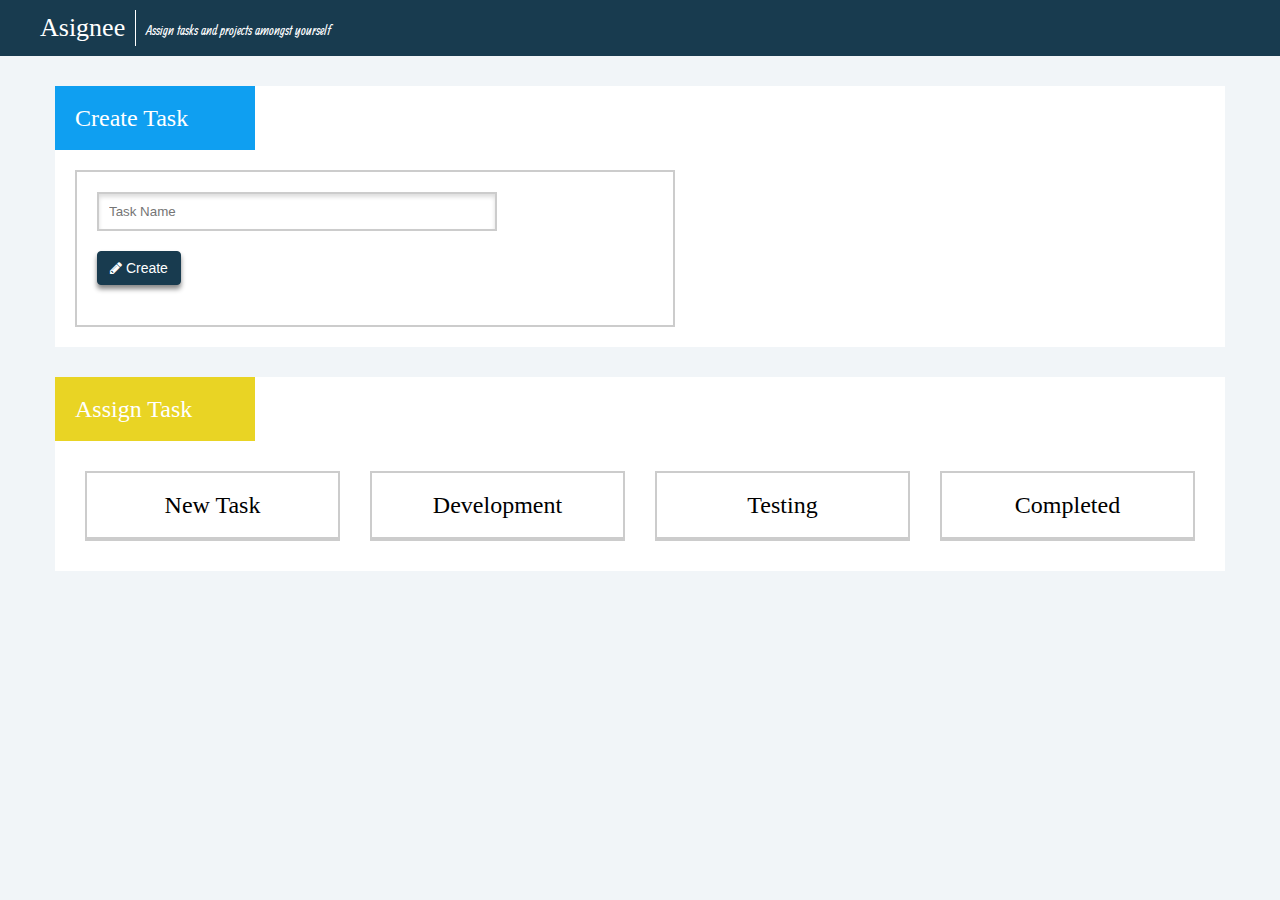
<file: index.html>
<!DOCTYPE html>
<html>

<head>
    <meta name="viewport" content="width=device-width, initial-scale=1.0">
    <title>Asignee</title>
    <script src="https://ajax.googleapis.com/ajax/libs/jquery/3.2.1/jquery.min.js"></script>
    <link rel="stylesheet" href="https://cdnjs.cloudflare.com/ajax/libs/font-awesome/4.7.0/css/font-awesome.min.css">
    <link href='https://fonts.googleapis.com/css?family=Allan' rel='stylesheet'>
    <link rel="stylesheet" href="./css/styles.css">
</head>

<body>

    <main>
        <header>
            <div class="wrapper">
                <h1>
                    Asignee
                </h1>
                <div class="sub-content">
                    Assign tasks and projects amongst yourself
                </div>
            </div>

        </header>
        <div class="wrapper">

            <div class="create-task">
                <h2>
                    Create Task
                </h2>
                <div class="input-cont">
                    <input type="text" id="taskName" placeholder="Task Name">
                    <button class="btn" onclick="addTask()"><span class="space fa fa-pencil"></span> Create</button>
                </div>
            </div>

            <div class="assign-task">
                <h2>
                    Assign Task
                </h2>
                <div class="container-one">
                    <div class="container">
                        <div class="new-task content-box">
                          <div class="contents">
                            <h3>New Task</h3>
                            <div class="taskWrapper">
                                <div class="target" id="target"></div>
                            </div>
                          </div>
                        </div>

                        <div class="development content-box">
                          <div class="contents">
                            <h3> Development</h3>
                            <div class="devWrapper">
                                <div class="devTarget" id="devTarget"></div>
                            </div>
                          </div>
                        </div>
                    </div>
                    <div class="container">
                        <div class="testing content-box">
                          <div class="contents">
                            <h3>Testing</h3>
                            <div class="testWrapper">
                                <div class="testTarget" id="testTarget"></div>
                            </div>
                          </div>
                        </div>
                        <div class="completed content-box">
                          <div class="contents">
                            <h3>Completed</h3>
                            <div class="compWrapper">
                                <div class="compTarget" id="compTarget"></div>
                            </div>
                          </div>
                        </div>
                    </div>
                </div>
            </div>
        </div>

    </main>
    <script type="text/javascript" src="./javascript/scripts.js"></script>

</body>


</html>
</file>
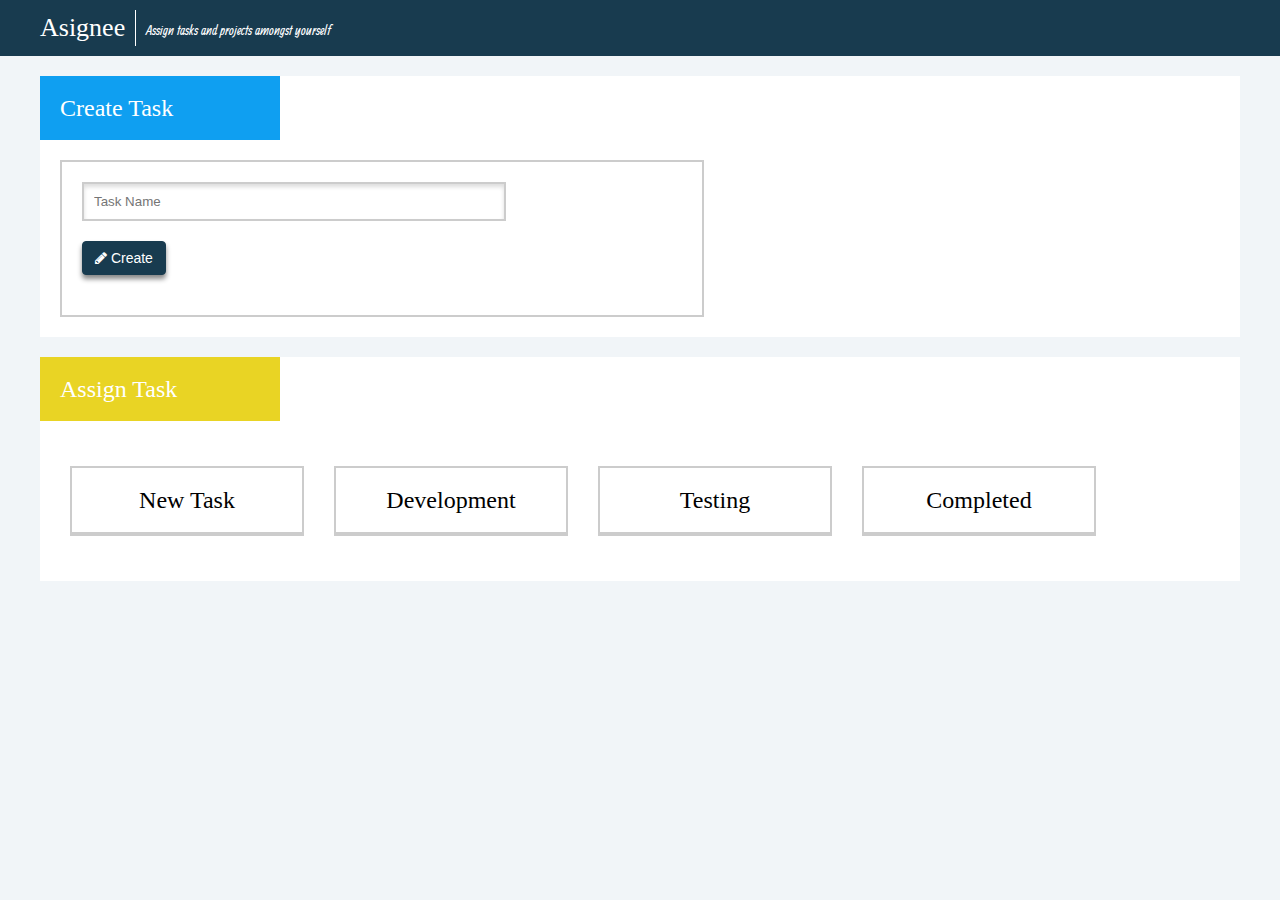
<file: final-front-succesful.html>
<!DOCTYPE html>
<html>

<head>
    <title>Asignee</title>
    <script src="https://ajax.googleapis.com/ajax/libs/jquery/3.2.1/jquery.min.js"></script>
    <link rel="stylesheet" href="https://cdnjs.cloudflare.com/ajax/libs/font-awesome/4.7.0/css/font-awesome.min.css">
    <link href='https://fonts.googleapis.com/css?family=Allan' rel='stylesheet'>
    <link rel="stylesheet" href="styles.css">
</head>

<body>

    <main>
        <header>
            <div class="wrapper">
                <h1>
                    Asignee
                </h1>
                <div class="sub-content">
                    Assign tasks and projects amongst yourself
                </div>
            </div>

        </header>
        <div class="wrapper">

            <div class="create-task">
                <h2>
                    Create Task
                </h2>
                <div class="input-cont">
                    <input type="text" id="taskName" placeholder="Task Name">
                    <button class="btn" onclick="addTask()"><span class="space fa fa-pencil"></span> Create</button>
                </div>
            </div>

            <div class="assign-task">
                <h2>
                    Assign Task
                </h2>
                <div class="container">
                    <div class="new-task">

                        <h3>New Task</h3>
                        <div class="taskWrapper">
                            <div class="target" id="target"></div>
                        </div>
                    </div>

                    <div class="development">
                        <h3> Development</h3>
                        <div class="devWrapper">
                            <div class="devTarget" id="devTarget"></div>
                        </div>
                    </div>
                    <div class="testing">
                        <h3>Testing</h3>
                        <div class="testWrapper">
                            <div class="testTarget" id="testTarget"></div>
                        </div>
                    </div>
                    <div class="completed">
                        <h3>Completed</h3>
                        <div class="compWrapper">
                            <div class="compTarget" id="compTarget"></div>
                        </div>
                    </div>


                </div>
            </div>
        </div>

    </main>
    <script>
        var elements = [],
            elementsDev = [],
            elementsTest = [],
            elementsCompl = [],
            selectedObject = [],
            backObject = [];


        function addTask() {
            alert("hi");
            var task = $("#taskName").val();
            var id = task.replace(/\s/g,'');
            elements.push({
                'task': task,
                'id':id,
                'assignee': ''
            });
            var index = elements.length-1;

            var ele = "<div>" + elements[index].task +
                "</p><br>" +
                "<select id=" + elements[index].id + " name=" + elements[index].id + ">" + ` <option value='volvo' select disabled>Select Enginner</option>
                <option value="saab">Saab</option>
                <option value="mercedes">Mercedes</option>
                <option value="audi">Audi</option> ` + " </select>" + "<button class='btn1' onclick='addToDevelopment(\"" + index + "\")'>Assign</button>" + "</div>";
            $("#target").append(ele);

        }

        function addToDevelopment(index) {



            var selectedAssigne = $('#' + elements[index].id + ' :selected').text();
            elementsDev.push({
                'task': elements[index].task,
                'selectedAssigne': selectedAssigne
            });


            for (var k = 0; k < elements.length; k++) {
                for (var t = 0; t < elementsDev.length; t++) {
                    if (elements[k].task === elementsDev[t].task) {

                        elements.splice(k, 1);
                    }
                }
            }

            var insertElemenet = elementsDev.length-1;

            var ele = "<div><p>" + elementsDev[insertElemenet].task +
                "</p><br><p> Assigned To:" + elementsDev[insertElemenet].selectedAssigne +
                "<button class='btn1' onclick='addToTesting(\"" + insertElemenet + "\")'>Dev Complete</button> </div>";
            $("#devTarget").append(ele);

            var oldEle = "";
            for (var p = 0; p < elements.length; p++) {

                oldEle = oldEle + "<div>" + elements[p].task +
                    "</p><br>" +
                    "<select id=" + elements[p].id + " name=" + elements[p].id + ">" + ` <option value='volvo' select disabled>Select Enginner</option>
                <option value="saab">Saab</option>
                <option value="mercedes">Mercedes</option>
                <option value="audi">Audi</option> ` + " </select>" + "<button class='btn1' onclick='addToDevelopment(\"" + p + "\")'>Assign</button>" + "</div>";

            }
            $("#target").html(oldEle);


        }

        function addToTesting(index) {


            elementsTest.push({
                'task': elementsDev[index].task,
                'selectedAssigne': elementsDev[index].selectedAssigne
            });

            for (var m = 0; m < elementsDev.length; m++) {
                for (var n = 0; n < elementsTest.length; n++) {

                    if (elementsDev[m].task === elementsTest[n].task) {

                        elementsDev.splice(m, 1);
                    }
                }
            }

            var insertElemenet = elementsTest.length-1;
            var ele = "<div><p>" + elementsTest[insertElemenet].task +
                "</p><br><p> Assigned To:" + elementsTest[insertElemenet].selectedAssigne +
                "<button class='btn1' onclick='addToComplete(\"" + insertElemenet + "\")'>Test Complete</button>" +
                "<button class='btn1' onclick='goBack(\"" + insertElemenet + "\")'>Back to Dev</button> </div>";
            $("#testTarget").append(ele);


            var oldEle = "";
            for (var p = 0; p < elementsDev.length; p++) {

                oldEle = oldEle + "<div><p>" + elementsDev[p].task +
                    "</p><br><p> Assigned To:" + elementsDev[p].selectedAssigne +
                    "<button class='btn1' onclick='addToTesting(\"" + p + "\")'>Dev Complete</button> </div>";

            }
            $("#devTarget").html(oldEle);

        }

        function addToComplete(index) {

            elementsCompl.push({
                'task': elementsTest[index].task,
                'selectedAssigne': elementsTest[index].selectedAssigne
            });


            for (var g = 0; g < elementsTest.length; g++) {
                for (var h = 0; h < elementsCompl.length; h++) {
                    if (elementsTest[g].task === elementsCompl[h].task) {
                        elementsTest.splice(g, 1);
                    }
                }
            }
            var insertElemenet = elementsCompl.length-1;
            var ele = "<div><p>" + elementsCompl[insertElemenet].task +
                "</p><br><p> Assigned To:" + elementsCompl[insertElemenet].selectedAssigne +
                "</div>";
            $("#compTarget").append(ele);


            var oldEle = "";
            for (var p = 0; p < elementsTest.length; p++) {
                oldEle = oldEle + "<div><p>" + elementsTest[p].task +
                    "</p><br><p> Assigned To:" + elementsTest[p].selectedAssigne +
                    "<button class='btn1' onclick='addToComplete(\"" + p + "\")'>Test" + " Complete</button>" +
                    "<button class='btn1' onclick='goBack(\"" + p + "\")'>Back to Dev</button></div>";

            }

            $("#testTarget").html(oldEle);

        }

        /* function goBack(index){
            console.log("index :",index);

            backObject.push({
                'task': elementsTest[index].task,
                'selectedAssigne': elementsTest[index].selectedAssigne
            });
            console.log("backObject",backObject);

            console.log("elementsTest",elementsTest);

            for (var g = 0; g < elementsTest.length; g++) {
                for (var h = 0; h < backObject.length; h++) {
                    if (elementsTest[g].task === backObject[h].task) {
                            console.log("found : ",elementsTest[g])
                      elementsTest.splice(g, 1);
                    }
                }
            }



            var ele = "<div><p>" + backObject[y].task +
                    "</p><br><p> Assigned To:" + backObject[y].selectedAssigne +
                    "<button class='btn1' onclick='addToTesting(\"" + y + "\")'>Dev Complete</button> </div>";
            $("#devTarget").append(ele);


            var oldEle = "";
            for (var p = 0; p < elementsTest.length; p++) {
                oldEle = oldEle + "<div><p>" + elementsTest[p].task +
                    "</p><br><p> Assigned To:" + elementsTest[p].selectedAssigne +
                    "<button class='btn1' onclick='addToComplete(\"" + p + "\")'>Dev Complete</button> </div>";

            }

            $("#testTarget").html(oldEle);

        }
*/

    </script>
</body>


</html>
</file>
<file: css/styles.css>
html, body, div, span, applet, object, iframe, h1, h2, h3, h4, h5, h6, p, blockquote, pre, a, abbr, acronym, address, big, cite, code, del, dfn, em, img, ins, kbd, q, s, samp, small, strike, strong, sub, sup, tt, var, b, u, i, center, dl, dt, dd, ol, ul, li, fieldset, form, label, legend, table, caption, tbody, tfoot, thead, tr, th, td, article, aside, canvas, details, embed, figure, figcaption, footer, header, hgroup, menu, nav, output, ruby, section, summary, time, mark, audio, video {
  margin: 0;
  padding: 0;
  border: 0;
  font-size: 100%;
  font: inherit;
  vertical-align: baseline;
}


/* HTML5 display-role reset for older browsers */

article, aside, details, figcaption, figure, footer, header, hgroup, menu, nav, section {
  display: block;
}

body {
  line-height: 1;
  background-color: #f1f5f8;
}

ol, ul {
  list-style: none;
}

blockquote, q {
  quotes: none;
}

blockquote:before, blockquote:after, q:before, q:after {
  content: '';
  content: none;
}

table {
  border-collapse: collapse;
  border-spacing: 0;
}


/********My css starts*********/

* {
  box-sizing: border-box;
}

main {
  overflow: hidden;
}

.wrapper {
  max-width: 1200px;
  margin: 0 auto;
}

header {
  background: #183b4f;
  width: 100%;
  color: #fff;
  overflow: hidden;
  padding: 10px 0;
}

header h1 {
  font-size: 26px;
  float: left;
  padding: 5px 10px 5px 0px;
  border-right: 1px solid #fff;
}

.sub-content {
  font-family: 'Allan';
  font-size: 14px;
  padding: 13px 0px 5px 10px;
  float: left;
}

.create-task {
  margin: 30px 15px;
  background-color: #fff;
  overflow: hidden;
}

.create-task h2 {
  background: #0f9ff1;
  color: #fff;
  max-width: 200px;
  padding: 20px;
  font-size: 24px;
}

.create-task .input-cont {
  margin: 20px;
  padding: 20px;
  border: 2px solid #ccc;
  max-width: 600px;
  overflow: hidden;
}

.create-task .input-cont input {
  display: block;
  max-width: 400px;
  width: 100%;
  padding: 10px;
  border: 2px solid #ccc;
  -webkit-box-shadow: inset 0px 3px 4px 0px #dddddd;
  -moz-box-shadow: inset 0px 3px 4px 0px #dddddd;
  box-shadow: inset 0px 3px 4px 0px #dddddd;
}

.create-task .input-cont button {
  margin: 20px 0px;
}

.btn {
  box-shadow: 0px 4px 5px #888888;
  display: inline-block;
  padding: 6px 12px;
  margin-bottom: 0;
  font-size: 14px;
  font-weight: normal;
  line-height: 1.42857143;
  text-align: center;
  white-space: nowrap;
  vertical-align: middle;
  -ms-touch-action: manipulation;
  touch-action: manipulation;
  cursor: pointer;
  -webkit-user-select: none;
  -moz-user-select: none;
  -ms-user-select: none;
  user-select: none;
  background-image: none;
  border: 1px solid transparent;
  border-radius: 4px;
  color: #fff;
  background-color: #183b4f;
  border-color: #183b4f;
}

.assign-task {
  margin: 30px 15px;
  background-color: #fff;
  overflow: hidden;
}

.assign-task .container {
  background-color: #fff;
  width: 50%;
  float: left;
}

.assign-task h2 {
  background: #e9d424;
  color: #fff;
  max-width: 200px;
  padding: 20px;
  font-size: 24px;
}

.container .content-box {
  float: left;
  width: 50%;
  padding: 0 15px;
}

.container-one {
  width: 100%;
  padding: 30px 15px;
  overflow: hidden;
}

.content-box .contents {}

.container h3 {
  text-align: center;
  padding: 20px;
  font-size: 24px;
  border: 2px solid #ccc;
}

.target div {
  margin: 10px 5px;
  border: 1px solid #ccc;
  overflow: hidden;
  padding: 10px 10px;
  background-color: #f1f5f8;
}

.taskWrapper {
  height: 100%;
  border: 2px solid #ccc;
  border-top: none;
  overflow: hidden;
}

.target div select {
  display: block;
  max-width: 400px;
  width: 100%;
  padding: 10px;
  background-color: #fff;
  margin: 15px 0px 10px 0px;
  -webkit-box-shadow: inset 0px 3px 4px 0px #dddddd;
  -moz-box-shadow: inset 0px 3px 4px 0px #dddddd;
  box-shadow: inset 0px 3px 4px 0px #dddddd;
}

.target div p {
  font-family: 'Abhaya Libre';
  font-size: 16px;
  padding: 5px 0px 14px 0px;
  float: left;
}

.btn1 {
  box-shadow: 0px 4px 5px #888888;
  display: inline-block;
  padding: 10px 30px 10px 30px;
  float: right;
  margin: 10px 0px 2px 10px;
  font-size: 14px;
  font-weight: normal;
  line-height: 1.42857143;
  text-align: center;
  white-space: nowrap;
  vertical-align: middle;
  -ms-touch-action: manipulation;
  touch-action: manipulation;
  cursor: pointer;
  -webkit-user-select: none;
  -moz-user-select: none;
  -ms-user-select: none;
  user-select: none;
  background-image: none;
  border: 1px solid transparent;
  border-radius: 4px;
  color: #fff;
  background-color: #183b4f;
  border-color: #183b4f;
}

.btn3 {
  box-shadow: 0px 4px 5px #888888;
  display: inline-block;
  padding: 10px 20px 10px 20px;
  float: right;
  margin: 30px 0px 2px 10px;
  font-size: 14px;
  font-weight: normal;
  line-height: 1.42857143;
  text-align: center;
  white-space: nowrap;
  vertical-align: middle;
  -ms-touch-action: manipulation;
  touch-action: manipulation;
  cursor: pointer;
  -webkit-user-select: none;
  -moz-user-select: none;
  -ms-user-select: none;
  user-select: none;
  background-image: none;
  border: 1px solid transparent;
  border-radius: 4px;
  color: #fff;
  background-color: #183b4f;
  border-color: #183b4f;
}

.devWrapper {
  height: 100%;
  border: 2px solid #ccc;
  border-top: none;
  overflow: hidden;
}

.devTarget div {
  margin: 10px 5px;
  border: 1px solid #ccc;
  overflow: hidden;
  padding: 10px 10px;
  background-color: #eaf8ff;
}

.devTarget div p button {
  box-shadow: 0px 4px 5px #888888;
  display: inline-block;
  padding: 8px 20px 8px 20px;
  float: right;
  margin: 30px -2px 14px 10px;
  font-size: 14px;
  font-weight: normal;
  line-height: 1.42857143;
  text-align: center;
  white-space: nowrap;
  vertical-align: middle;
  -ms-touch-action: manipulation;
  touch-action: manipulation;
  cursor: pointer;
  -webkit-user-select: none;
  -moz-user-select: none;
  -ms-user-select: none;
  user-select: none;
  background-image: none;
  border: 1px solid transparent;
  border-radius: 4px;
  color: #fff;
  background-color: #183b4f;
  border-color: #183b4f;
}

.testWrapper {
  height: 100%;
  border: 2px solid #ccc;
  border-top: none;
  overflow: hidden;
}

.testTarget div {
  margin: 10px 5px;
  border: 1px solid #ccc;
  overflow: hidden;
  padding: 10px 10px;
  background-color: #fbf8dc;
}

.testTarget div p {
  font-family: 'Abhaya Libre';
  font-size: 16px;
  padding: 5px 0px 14px 0px;
  float: left;
}

.compWrapper {
  height: 100%;
  border: 2px solid #ccc;
  border-top: none;
  overflow: hidden;
}

.compTarget div {
  margin: 10px 5px 20px 10px;
  border: 1px solid #ccc;
  overflow: hidden;
  padding: 10px 10px;
  background-color: #dcfbf2;
}

.compTarget div p {
  font-family: 'Abhaya Libre';
  font-size: 16px;
  padding: 5px 0px 14px 0px;
  margin: -8px 0px 2px 8px;
  float: left;
}

.btn2 {
  background: none!important;
  color: #183b4f;
  border: none;
  padding: 4px 29px 6px -11px;
  font: inherit;
  border-bottom: 1px solid #444;
  cursor: pointer;
  float: right;
}

@media only screen and (max-width: 850px) {
  .container {
    width: 100% !important;
    float: none !important;
    overflow: hidden;
  }
}

@media only screen and (max-width: 760px) {
  .content-box {
    width: 100% !important;
    float: none !important;
    overflow: hidden;
  }
}
</file>
<file: styles.css>
html,
body,
div,
span,
applet,
object,
iframe,
h1,
h2,
h3,
h4,
h5,
h6,
p,
blockquote,
pre,
a,
abbr,
acronym,
address,
big,
cite,
code,
del,
dfn,
em,
img,
ins,
kbd,
q,
s,
samp,
small,
strike,
strong,
sub,
sup,
tt,
var,
b,
u,
i,
center,
dl,
dt,
dd,
ol,
ul,
li,
fieldset,
form,
label,
legend,
table,
caption,
tbody,
tfoot,
thead,
tr,
th,
td,
article,
aside,
canvas,
details,
embed,
figure,
figcaption,
footer,
header,
hgroup,
menu,
nav,
output,
ruby,
section,
summary,
time,
mark,
audio,
video {
    margin: 0;
    padding: 0;
    border: 0;
    font-size: 100%;
    font: inherit;
    vertical-align: baseline;
}

/* HTML5 display-role reset for older browsers */

article,
aside,
details,
figcaption,
figure,
footer,
header,
hgroup,
menu,
nav,
section {
    display: block;
}
body {
    line-height: 1;
    background-color: #f1f5f8;
}
ol,
ul {
    list-style: none;
}
blockquote,
q {
    quotes: none;
}
blockquote:before,
blockquote:after,
q:before,
q:after {
    content: '';
    content: none;
}
table {
    border-collapse: collapse;
    border-spacing: 0;
}

/********My css starts*********/

main {
    overflow: hidden;
}
.wrapper {
    max-width: 1200px;
    margin: 0 auto;
}
header {
    background: #183b4f;
    width: 100%;
    color: #fff;
    overflow: hidden;
    padding: 10px 0;
}
header h1 {
    font-size: 26px;
    float: left;
    padding: 5px 10px 5px 0px;
    border-right: 1px solid #fff;
}
.sub-content {
    font-family: 'Allan';
    font-size: 14px;
    padding: 13px 0px 5px 10px;
    float: left;
}
.create-task {
    margin: 20px 0;
    background-color: #fff;
    overflow: hidden;
}
.create-task h2 {
    background: #0f9ff1;
    color: #fff;
    max-width: 200px;
    padding: 20px;
    font-size: 24px;
}
.create-task .input-cont {
    margin: 20px;
    padding: 20px;
    border: 2px solid #ccc;
    max-width: 600px;
}
.create-task .input-cont input {
    display: block;
    max-width: 400px;
    width: 100%;
    padding: 10px;
    border: 2px solid #ccc;
    -webkit-box-shadow: inset 0px 3px 4px 0px #dddddd;
    -moz-box-shadow: inset 0px 3px 4px 0px #dddddd;
    box-shadow: inset 0px 3px 4px 0px #dddddd;
}
.create-task .input-cont button {
    margin: 20px 0px;
}
.btn {
    box-shadow: 0px 4px 5px #888888;
    display: inline-block;
    padding: 6px 12px;
    margin-bottom: 0;
    font-size: 14px;
    font-weight: normal;
    line-height: 1.42857143;
    text-align: center;
    white-space: nowrap;
    vertical-align: middle;
    -ms-touch-action: manipulation;
    touch-action: manipulation;
    cursor: pointer;
    -webkit-user-select: none;
    -moz-user-select: none;
    -ms-user-select: none;
    user-select: none;
    background-image: none;
    border: 1px solid transparent;
    border-radius: 4px;
    color: #fff;
    background-color: #183b4f;
    border-color: #183b4f;
}
.assign-task {
    margin: 20px 0;
    background-color: #fff;
    overflow: hidden;
}
.assign-task .container .new-task {
    margin: 20px 0px;
    /* max-width: 200px; */
    width: 20%;
    /* display: block; */
    float: left;
    padding: 15px;
}
.assign-task .container .testing {
    margin: 20px 0;
    background-color: #fff;
    width: 20%;
    float: left;
    padding: 15px;
}
.assign-task .container .development {
    margin: 20px 0;
    background-color: #fff;
    width: 20%;
    float: left;
    padding: 15px;
}
.assign-task .container .completed {
    margin: 20px 0;
    background-color: #fff;
    width: 20%;
    float: left;
    padding: 15px;
}
.assign-task h2 {
    background: #e9d424;
    color: #fff;
    max-width: 200px;
    padding: 20px;
    font-size: 24px;
}
.assign-task .container {
    margin: 10px 15px;
    /* display: inline; */
    /* float: left; */
    overflow: hidden;
}
.container h3 {
    text-align: center;
    padding: 20px;
    font-size: 24px;
    border: 2px solid #ccc;
}
.target div {
    margin: 10px 5px;
    border: 1px solid #ccc;
    overflow: hidden;
    padding: 10px 10px;
    background-color: #f1f5f8;
}
.taskWrapper {
    height: 100%;
    border: 2px solid #ccc;
    border-top: none;
    overflow: hidden;
}
.target div select {
    display: block;
    max-width: 400px;
    width: 100%;
    padding: 10px;
    background-color: #fff;
    margin: 15px 0px 10px 0px;
    -webkit-box-shadow: inset 0px 3px 4px 0px #dddddd;
    -moz-box-shadow: inset 0px 3px 4px 0px #dddddd;
    box-shadow: inset 0px 3px 4px 0px #dddddd;
}
.target div p {
    font-family: 'Abhaya Libre';
    font-size: 16px;
    padding: 5px 0px 14px 0px;
    float: left;
}
.btn1 {
    box-shadow: 0px 4px 5px #888888;
    display: inline-block;
    padding: 10px 30px 10px 30px;
    float: right;
    margin: 10px 0px 2px 10px;
    font-size: 14px;
    font-weight: normal;
    line-height: 1.42857143;
    text-align: center;
    white-space: nowrap;
    vertical-align: middle;
    -ms-touch-action: manipulation;
    touch-action: manipulation;
    cursor: pointer;
    -webkit-user-select: none;
    -moz-user-select: none;
    -ms-user-select: none;
    user-select: none;
    background-image: none;
    border: 1px solid transparent;
    border-radius: 4px;
    color: #fff;
    background-color: #183b4f;
    border-color: #183b4f;
}
.btn3 {
    box-shadow: 0px 4px 5px #888888;
    display: inline-block;
    padding: 10px 20px 10px 20px;
    float: right;
    margin: 30px 0px 2px 10px;
    font-size: 14px;
    font-weight: normal;
    line-height: 1.42857143;
    text-align: center;
    white-space: nowrap;
    vertical-align: middle;
    -ms-touch-action: manipulation;
    touch-action: manipulation;
    cursor: pointer;
    -webkit-user-select: none;
    -moz-user-select: none;
    -ms-user-select: none;
    user-select: none;
    background-image: none;
    border: 1px solid transparent;
    border-radius: 4px;
    color: #fff;
    background-color: #183b4f;
    border-color: #183b4f;
}
.devWrapper {
    height: 100%;
    border: 2px solid #ccc;
    border-top: none;
    overflow: hidden;
}
.devTarget div {
    margin: 10px 5px;
    border: 1px solid #ccc;
    overflow: hidden;
    padding: 10px 10px;
    background-color: #eaf8ff;
}
.devTarget div p button {
    box-shadow: 0px 4px 5px #888888;
    display: inline-block;
    padding: 8px 20px 8px 20px;
    float: right;
    margin: 30px -2px 14px 10px;
    font-size: 14px;
    font-weight: normal;
    line-height: 1.42857143;
    text-align: center;
    white-space: nowrap;
    vertical-align: middle;
    -ms-touch-action: manipulation;
    touch-action: manipulation;
    cursor: pointer;
    -webkit-user-select: none;
    -moz-user-select: none;
    -ms-user-select: none;
    user-select: none;
    background-image: none;
    border: 1px solid transparent;
    border-radius: 4px;
    color: #fff;
    background-color: #183b4f;
    border-color: #183b4f;
}
.testWrapper {
    height: 100%;
    border: 2px solid #ccc;
    border-top: none;
    overflow: hidden;
}
.testTarget div {
    margin: 10px 5px;
    border: 1px solid #ccc;
    overflow: hidden;
    padding: 10px 10px;
    background-color: #fbf8dc;
}
.testTarget div p {
    font-family: 'Abhaya Libre';
    font-size: 16px;
    padding: 5px 0px 14px 0px;
    float: left;
}
.compWrapper {
    height: 100%;
    border: 2px solid #ccc;
    border-top: none;
    overflow: hidden;
}
.compTarget div {
    margin: 10px 5px 45px 10px;
    border: 1px solid #ccc;
    overflow: hidden;
    padding: 10px 10px;
    background-color: #dcfbf2;
}
.compTarget div p {
    font-family: 'Abhaya Libre';
    font-size: 16px;
    padding: 5px 0px 14px 0px;
    float: left;
}
.btn2 {
    background: none!important;
    color: #183b4f;
    border: none;
    padding: 0!important;
    font: inherit;
    border-bottom: 1px solid #444;
    cursor: pointer;
    /* margin: auto; */
    /* position: inherit; */
    /* right: 44px; */
    /* bottom: 41px; */
    margin: 4px -4px 0px 100px;
}
</file>
